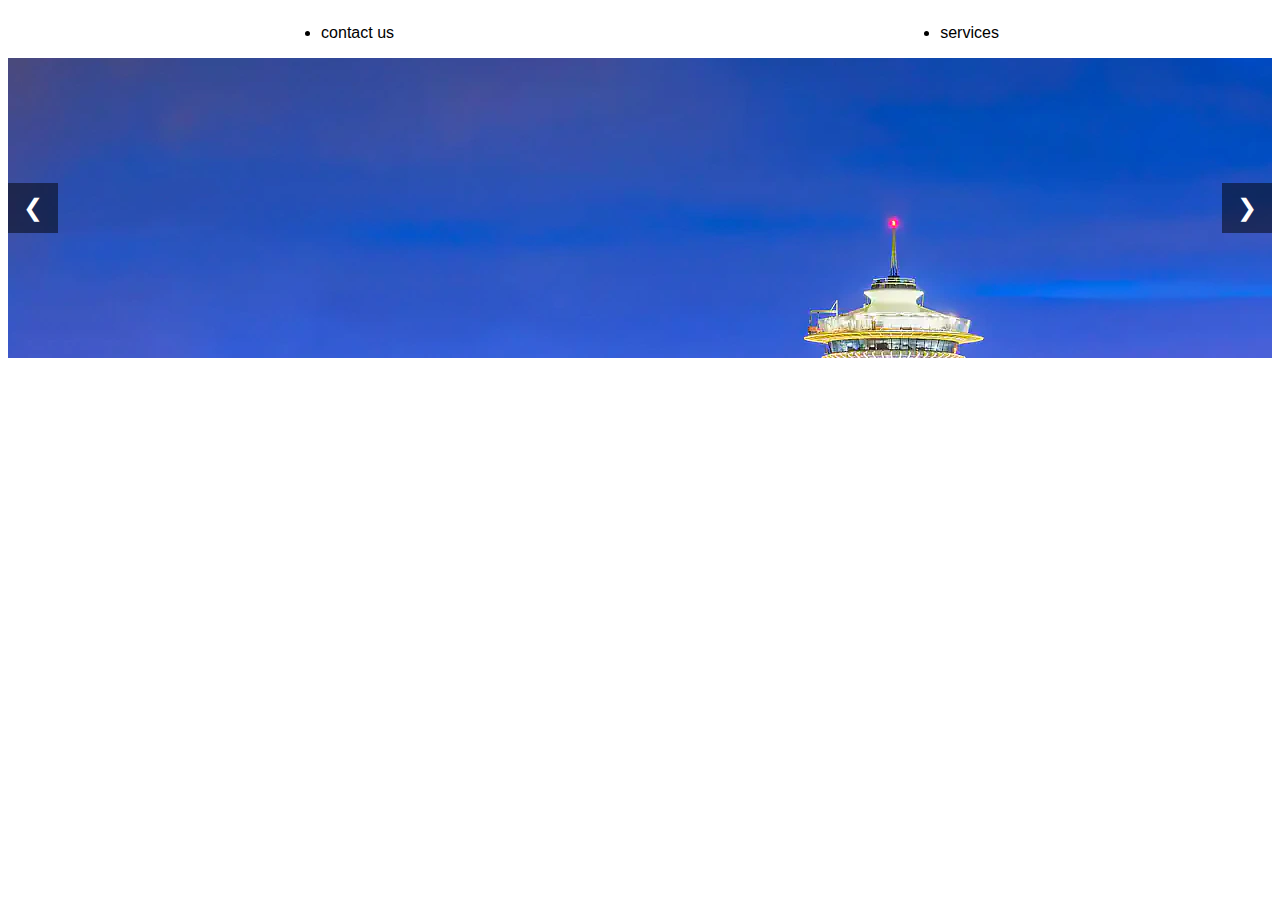
<file: index.html>
<html lang="en">
<head>
    <meta charset="UTF-8">
    <meta http-equiv="X-UA-Compatible" content="IE=edge">
    <meta name="viewport" content="width=device-width, initial-scale=1.0">
    <title>My First Template</title>

  


    <link rel="stylesheet" href="stylesheet.css">
    <style>
      .carousel {
    position: relative;
    width: 100%;
    height: 300px;
    overflow: hidden;
  }
  
  .carousel-slides {
    display: flex;
    width: 300%;
    transition: transform 0.3s ease-in-out;
  }
  
  .carousel img {
    width: 100%;
    height: 100%;
    object-fit: cover;
  }
  
  .carousel-prev,
  .carousel-next {
    position: absolute;
    top: 50%;
    transform: translateY(-50%);
    width: 50px;
    height: 50px;
    background-color: rgba(0, 0, 0, 0.5);
    color: #fff;
    font-size: 24px;
    border: none;
    cursor: pointer;
  }
  
  .carousel-prev {
    left: 0;
  }
  
  .carousel-next {
    right: 0;
  }

  .navbar{
    display: flex;
    justify-content: space-between;
  }

ul{
    display: flex;
    justify-content: space-around;
    flex-direction:row; 
}
a{
    text-decoration: none;
        color: black;
    font-family: sans-serif;
}

    </style>
</head>
<body> 
    <nav class="navbar"></nav>
      <ul>
        <li><a href="contact.html">contact us</a></li>
        <li><a href="services.html">services</a></li>
       
      </ul>
    </nav>
    <div class="carousel">
        <div class="carousel-slides">
          <img src="images/seattleimage.webp">
          <img src="images/oromoflag.jpeg">
          <img src="images/oromopeople.jpeg">
        </div>
        <button class="carousel-prev">&#10094;</button>
        <button class="carousel-next">&#10095;</button>
      </div>
      <script
     >
    
    let hello = "HELLO WORLD!";
    let pizza = 1;
    var boat = 9;
    var goat ;
    goat = pizza * boat;
    alert(hello); alert(goat);
  
    </script>
    

<style>
a
</style>
<script src="javascript.js" type="text/javascript"></script>
<script src="index.jquery"  type="text/jquery"></script>
</html>
</file>
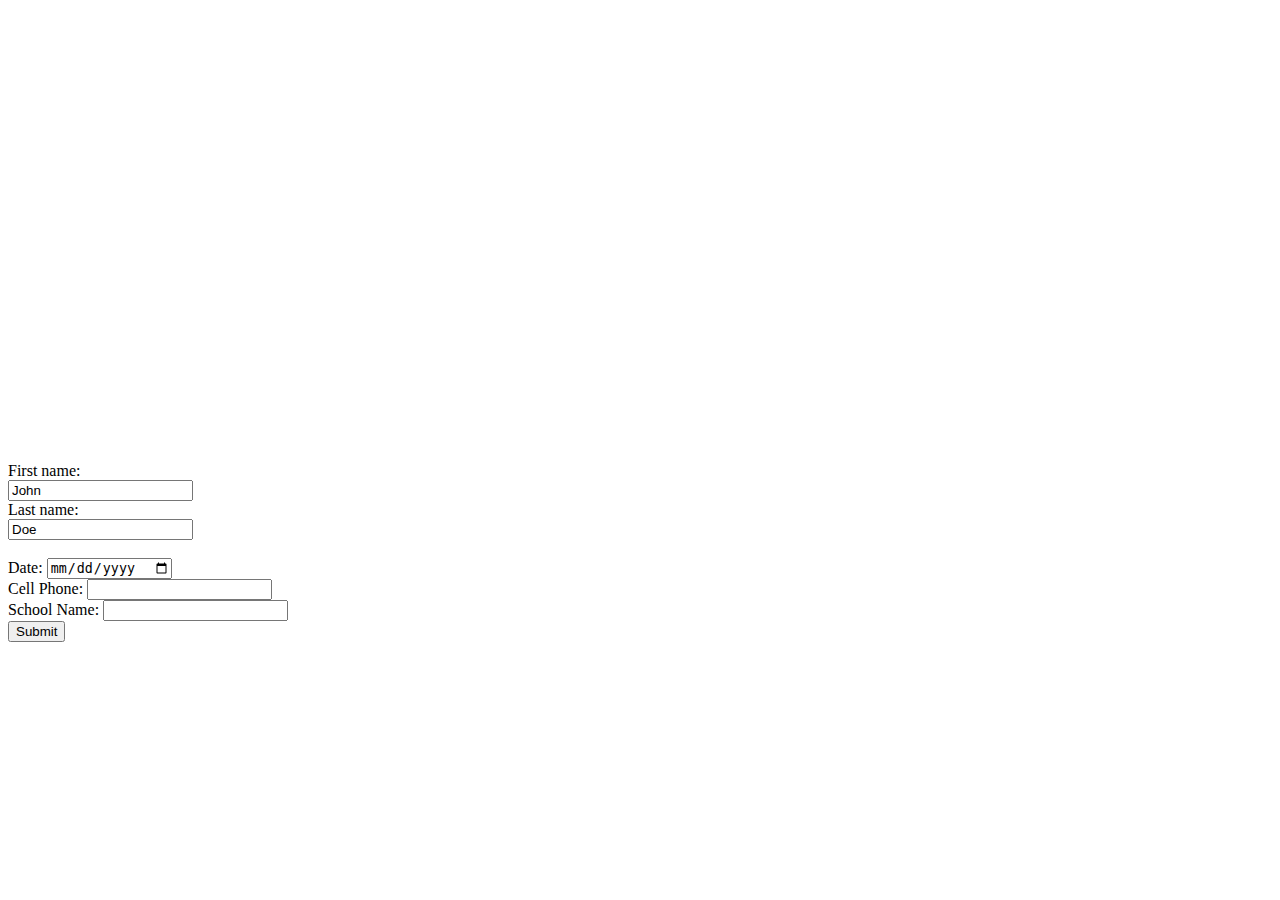
<file: contact.html>
<!DOCTYPE html>
<html lang="en">
<head>
    <meta charset="UTF-8">
    <meta http-equiv="X-UA-Compatible" content="IE=edge">
    <meta name="viewport" content="width=device-width, initial-scale=1.0">
    <title>Document</title>
</head>
<body><iframe src="https://www.google.com/maps/embed?pb=!1m18!1m12!1m3!1d2689.2891736831884!2d-122.35184695970463!3d47.62050988713743!2m3!1f0!2f0!3f0!3m2!1i1024!2i768!4f13.1!3m3!1m2!1s0x5490151f4ed5b7f9%3A0xdb2ba8689ed0920d!2sSpace%20Needle!5e0!3m2!1sen!2sus!4v1682621531193!5m2!1sen!2sus" width="600" height="450" style="border:0;" allowfullscreen="" loading="lazy" referrerpolicy="no-referrer-when-downgrade"></iframe>
    <div class="main-content">
        <form action="mailto:submit" method="post">
            <label for="fname">First name:</label><br>
            <input type="text" id="fname" name="fname" value="John"><br>

            <label for="lname">Last name:</label><br>
            <input type="text" id="lname" name="lname" value="Doe"><br><br>

            <label for="date">Date:</label>
            <input type="date" id="date" name="date"><br>

            <label for="cell_phone">Cell Phone:</label>
            <input type="tel" id="cell_phone" name="cell_phone"><br>

            <label for="school_name">School Name:</label>
            <input type="text" id="school_name" name="school_name"><br>

            <input type="submit" value="Submit">
        </form>
    </div>
</body>
</html>
</file>
<file: stylesheet.css>
.carousel {
    position: relative;
    width: 100%;
    height: 300px;
    overflow: hidden;
  }
  
  .carousel-slides {
    display: flex;
    width: 300%;
    transition: transform 0.3s ease-in-out;
  }
  
  .carousel img {
    width: 100%;
    height: 100%;
    object-fit: cover;
  }
  
  .carousel-prev,
  .carousel-next {
    position: absolute;
    top: 50%;
    transform: translateY(-50%);
    width: 50px;
    height: 50px;
    background-color: rgba(0, 0, 0, 0.5);
    color: #fff;
    font-size: 24px;
    border: none;
    cursor: pointer;
  }
  
  .carousel-prev {
    left: 0;
  }
  
  .carousel-next {
    right: 0;
  }

  .navbar{
    display: flex;
    justify-content: space-between;
  }

ul{
    display: flex;
    justify-content: space-around;
    flex-direction:row; 
}
a{
    text-decoration: none;
        color: black;
    font-family: sans-serif;
}
</file>
